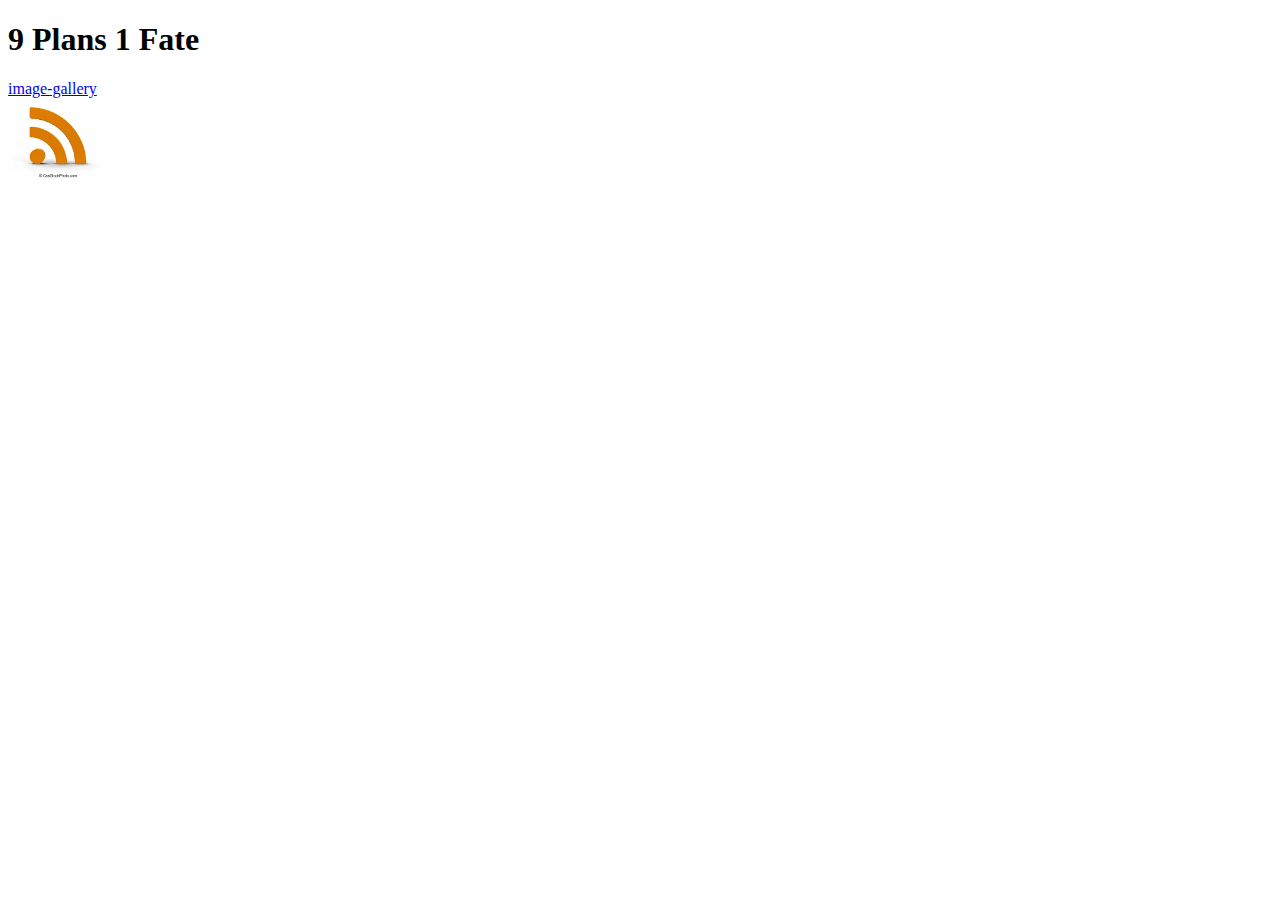
<file: index.html>
<!DOCTYPE html>
<html lang="en">
<head>
    <meta charset="UTF-8">
    <meta http-equiv="X-UA-Compatible" content="IE=edge">
    <meta name="viewport" content="width=device-width, initial-scale=1.0">
    <link rel="alternate" href="./rss/feed.atom" type="application/atom+xml" title="Atom">
    <title>PlantProject</title>
</head>
<header>
    <h1>9 Plans 1 Fate</h1>
</header>
<body>
    <a href="./plant.html">image-gallery</a>
    <br>
    <a href="./rss/feed.atom"><img src="img/rss.webp" alt="RSS logo" width="100px"></a>
</body>
</html>
</file>
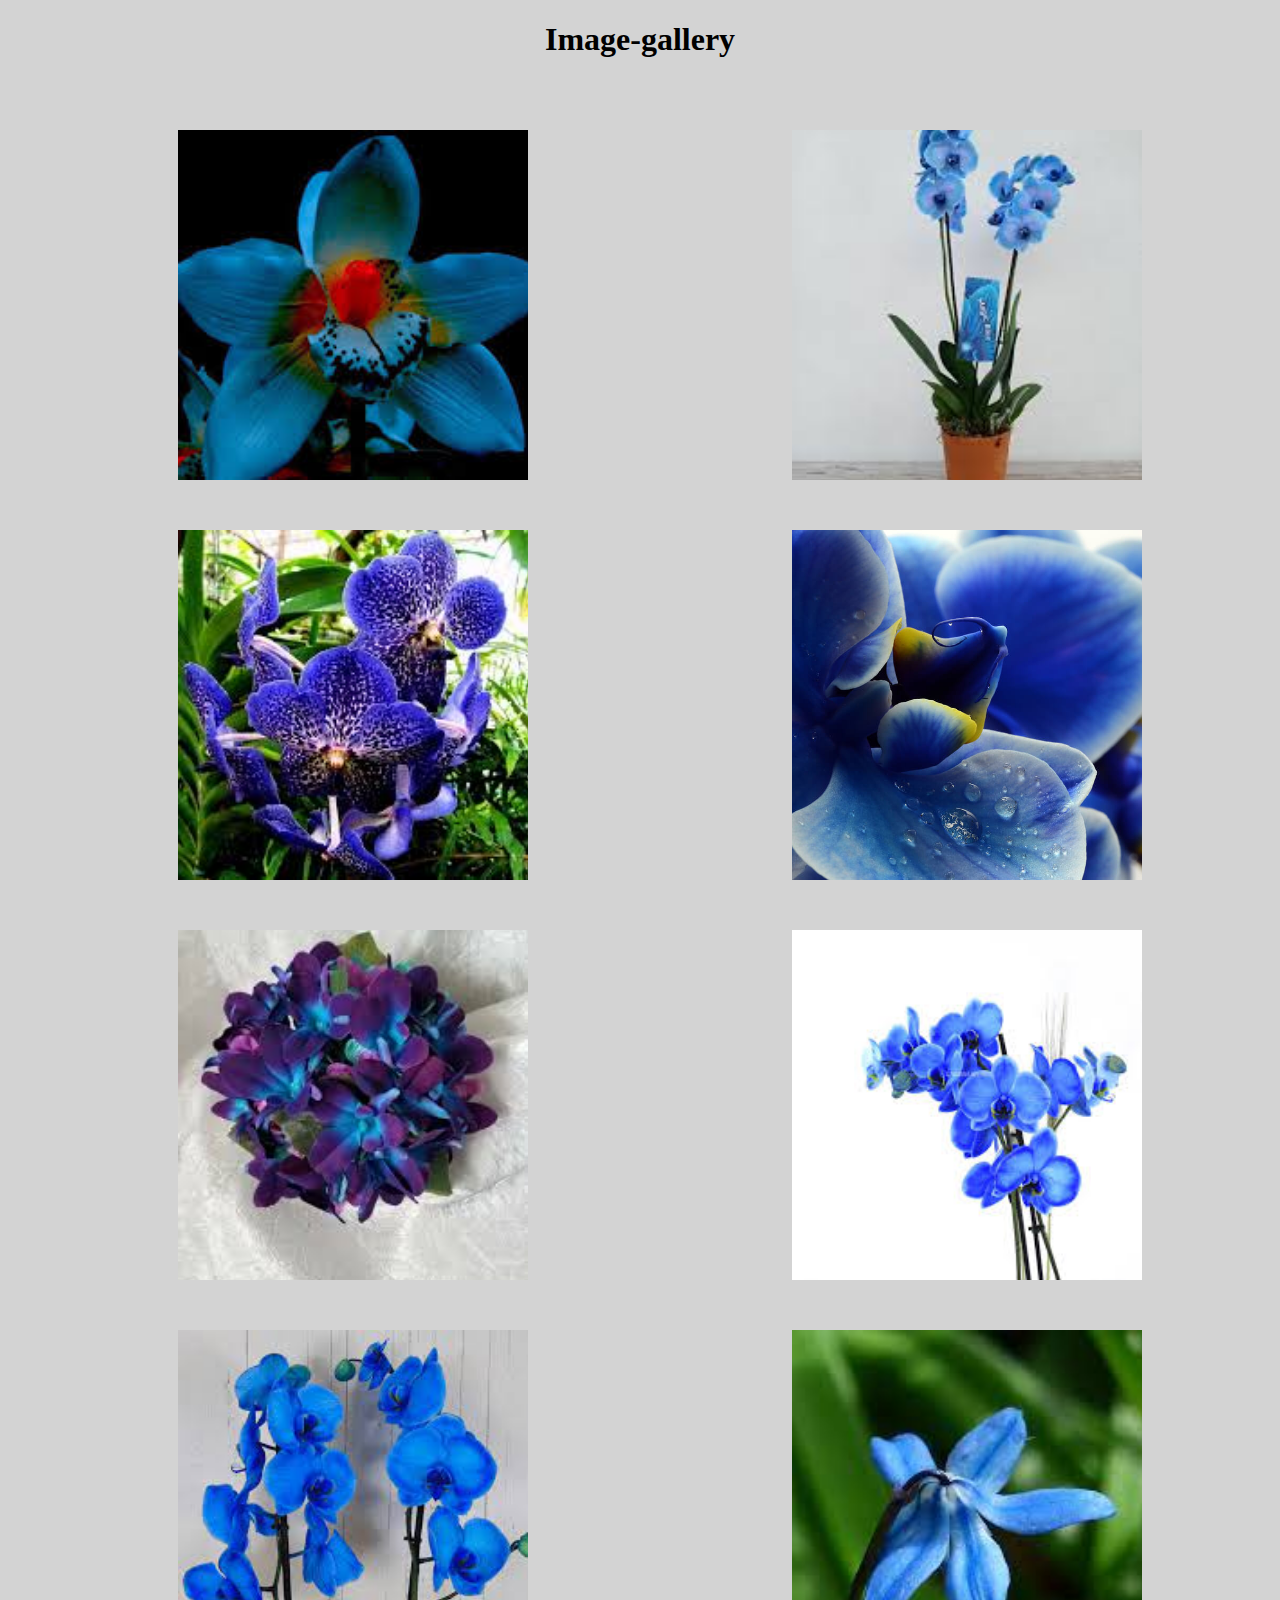
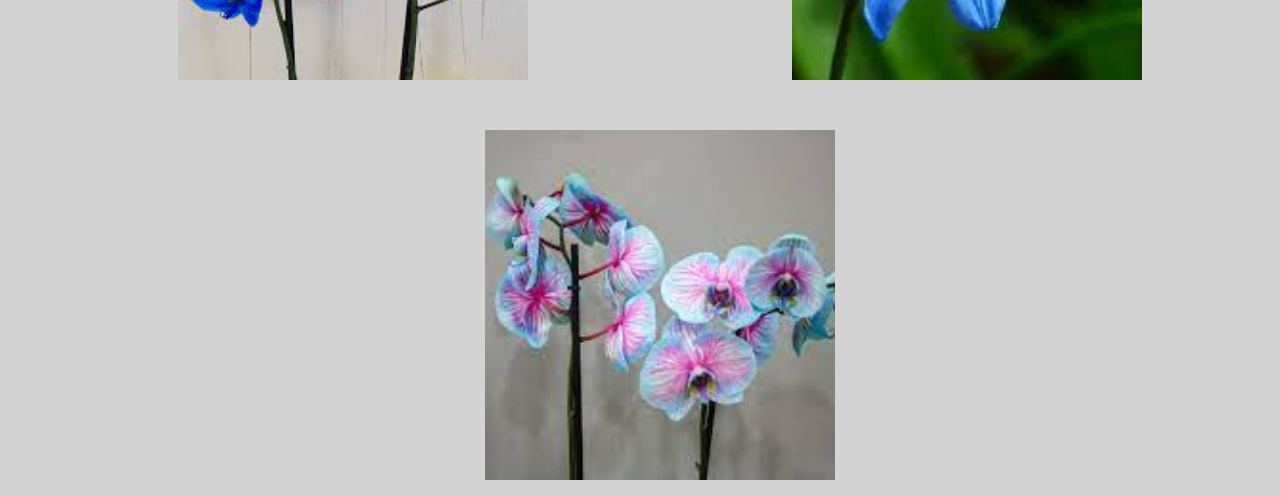
<file: plant.html>
<!DOCTYPE html>
<html lang="en">

<head>
    <meta charset="UTF-8">
    <meta http-equiv="X-UA-Compatible" content="IE=edge">
    <meta name="viewport" content="width=device-width, initial-scale=1.0">
    <link rel="stylesheet" href="style.css">
    <title>plant</title>

</head>
<header><h1>Image-gallery</h1></header>
<body>
   
    <div class="container">

        <ul class="image-gallery">
            <li><img src="./img/1.jpg" alt=""></li>
            <li><img src="./img/2.jpg" alt=""></li>
            <li><img src="./img/3.jpg" alt=""></li>
            <li><img src="./img/4.jpg" alt="" width="250px"></li>
            <li><img src="./img/5.jpg" alt=""></li>
            <li><img src="./img/6.jpg" alt=""></li>
            <li><img src="./img/7.jpg" alt=""></li>
            <li><img src="./img/8.jpg" alt=""></li>
            <li><img src="./img/9.jpg" alt=""></li>

        </ul>
    </div>


</body>

</html>
</file>
<file: style.css>
body{
  background-color:lightgrey;
}
header{
  text-align: center;
}
.container>ul{
    list-style: none;
}
.image-gallery {
    display: flex;
    flex-wrap: wrap;
    justify-content: center;
    justify-content: space-around;
    column-gap: 3px;
  }
.image-gallery > li {
    flex-basis: 550px; 
    display: flex;
    justify-content: space-around;
    padding-top: 50px;
  }
img{
height: 350px;
display: block;
width: 350px;
object-fit: cover
}
</file>
